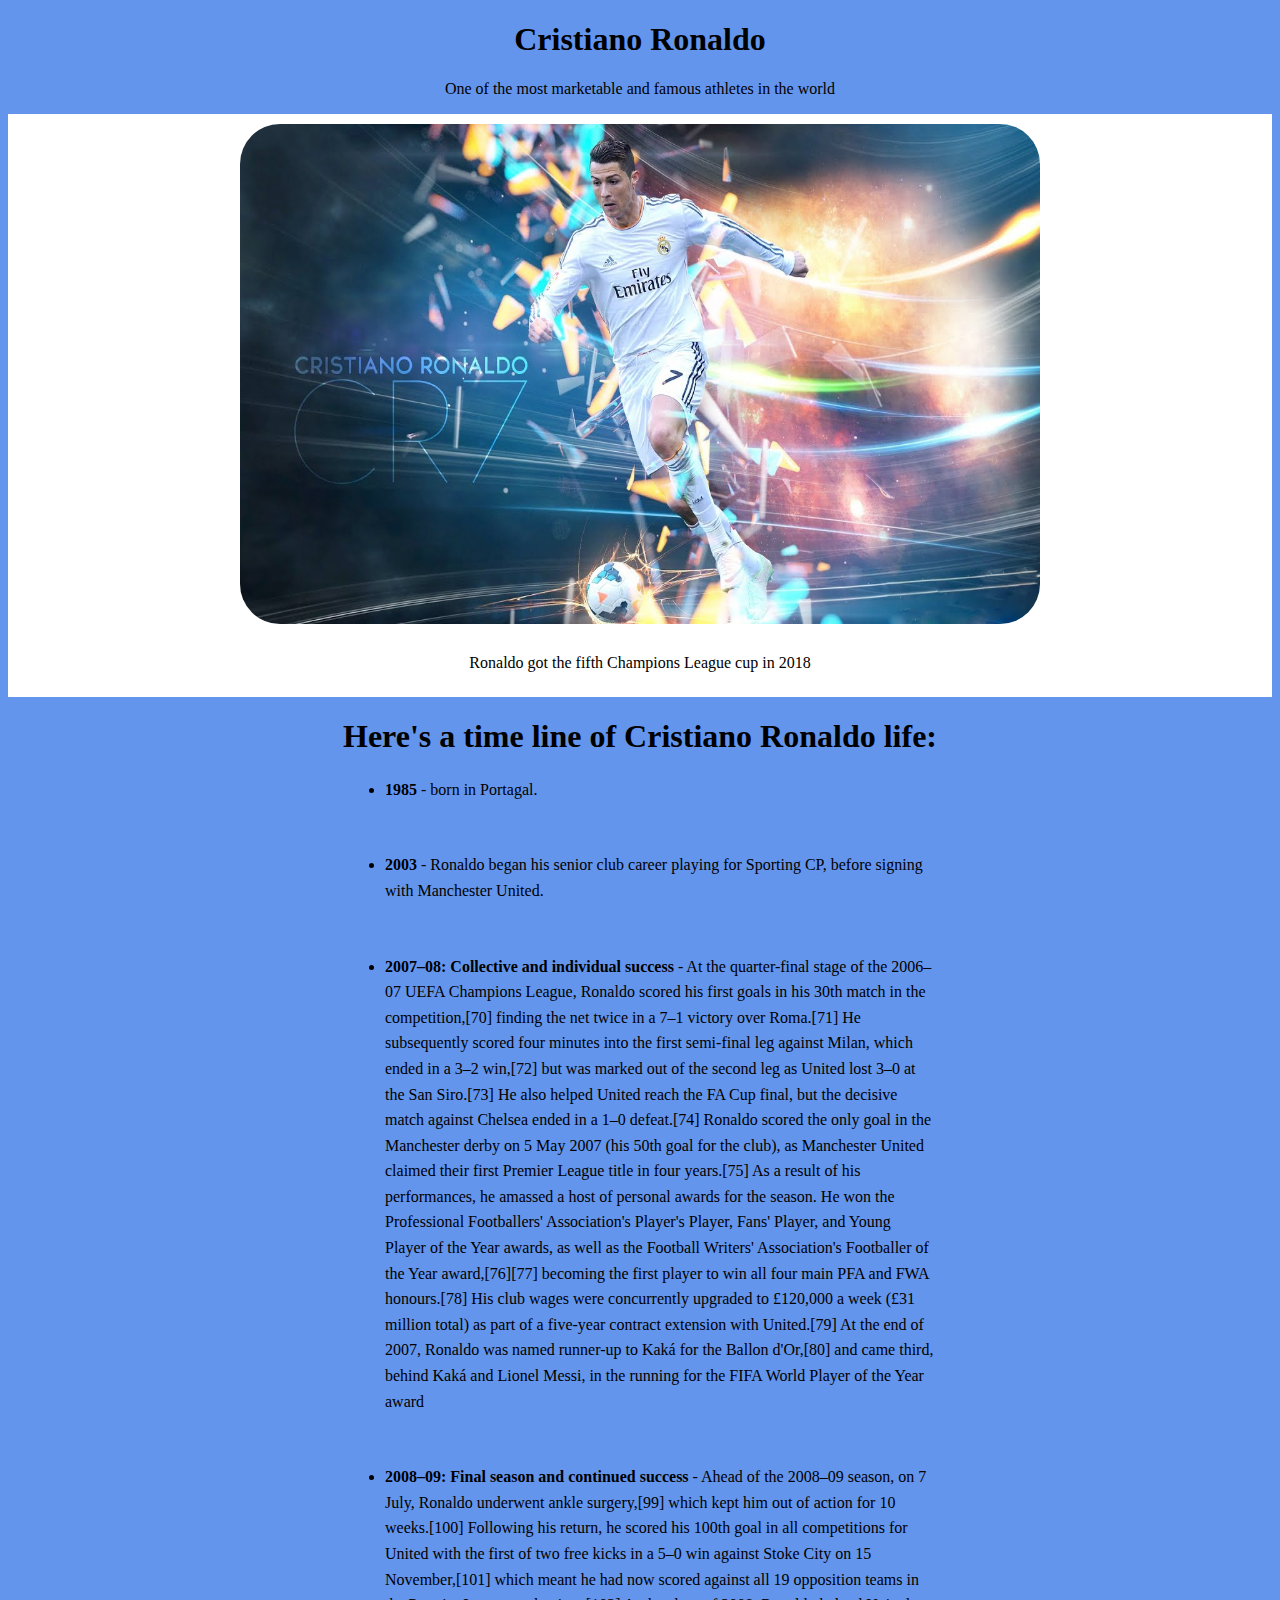
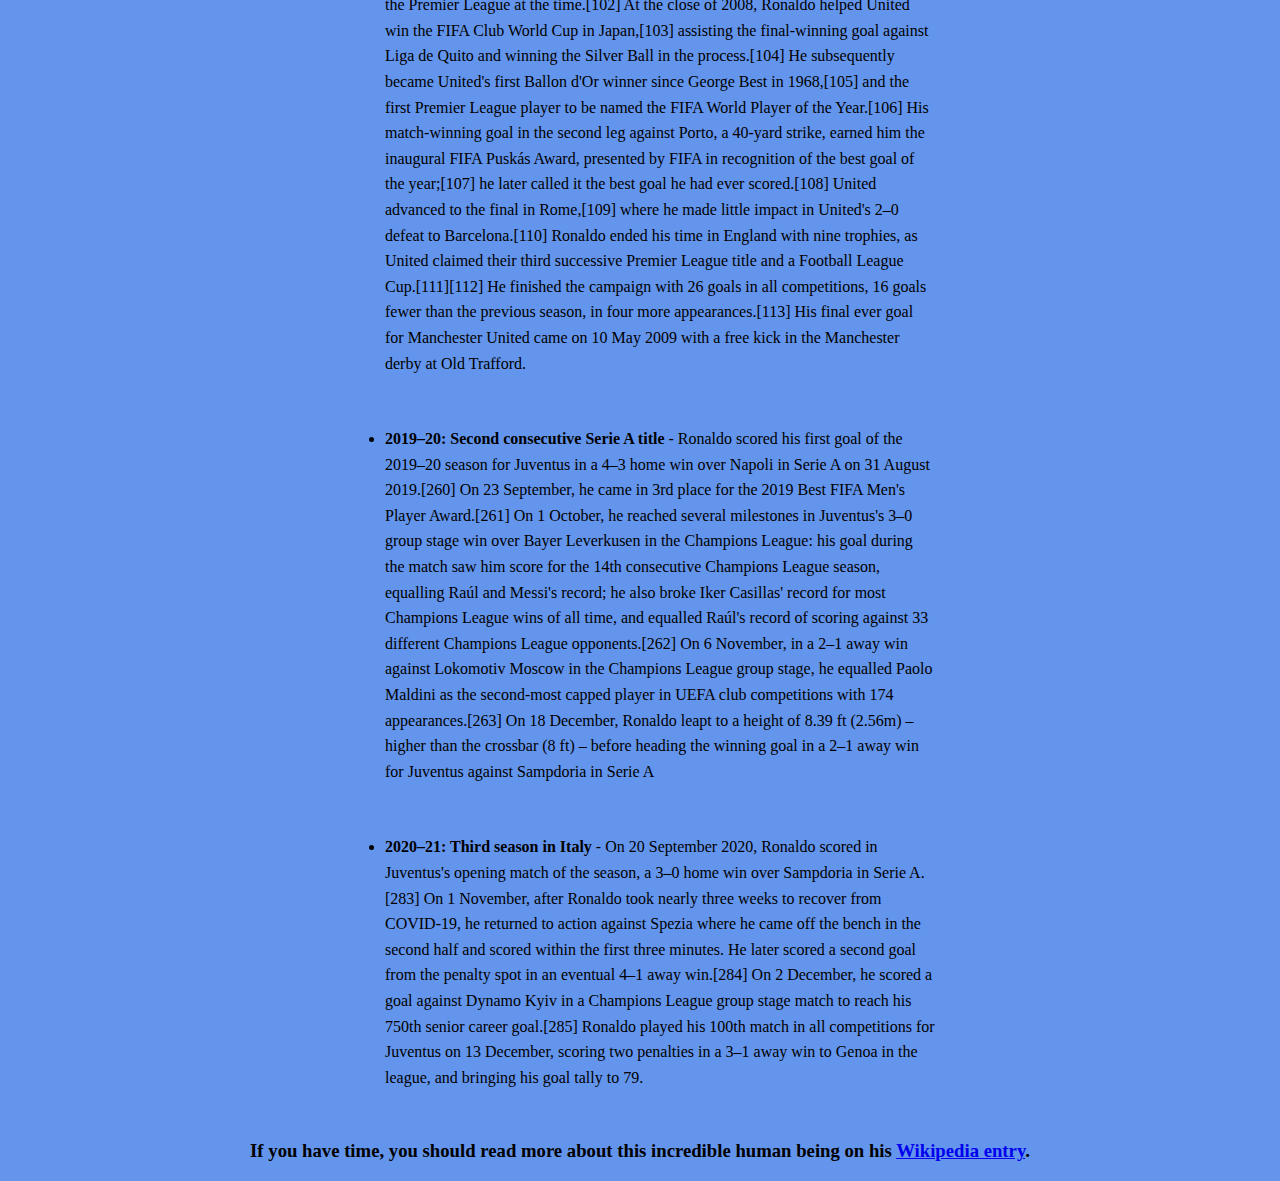
<file: index.html>
<!DOCTYPE html>
<html lang="en">


<head>
    <link rel="stylesheet" href="Style.css">
    <meta charset="UTF-8">
    <meta name="viewport" content="width=device-width, initial-scale=1.0">
    <title>tribute page</title>
</head>
<body>
    <script src="https://cdn.freecodecamp.org/testable-projects-fcc/v1/bundle.js"></script>
    <main id="main">
      
      <h1 id="title">Cristiano Ronaldo</h1>
      <p>   One of the most marketable and famous athletes in the world</p>
    
      <div id="img-div">
          <img id="image" src="image.jpg" alt ="ronaldo with the Cup" >
        
          <p id="img-caption">Ronaldo got the fifth Champions League cup in 2018</p>
     
        </div> 
            <section id="tribute-info">
          
                <h1>
                    Here's a time line of Cristiano Ronaldo life:
                </h1>
           
                    <ul>
                    <li><strong>
                             1985 
                        
                    </strong> - born in Portagal.
                </li>
                    </ul>
                    <ul>
                        <li><strong>
                                 2003 
                            
                        </strong> - Ronaldo began his senior club career playing for Sporting CP, before signing with Manchester United.
                    </li>
                        </ul>
                        <ul>
                            <li><strong>
                                2007–08: Collective and individual success 
                                
                            </strong> - At the quarter-final stage of the 2006–07 UEFA Champions League, Ronaldo scored his first goals in his 30th match in the competition,[70] finding the net twice in a 7–1 victory over Roma.[71] He subsequently scored four minutes into the first semi-final leg against Milan, which ended in a 3–2 win,[72] but was marked out of the second leg as United lost 3–0 at the San Siro.[73] He also helped United reach the FA Cup final, but the decisive match against Chelsea ended in a 1–0 defeat.[74] Ronaldo scored the only goal in the Manchester derby on 5 May 2007 (his 50th goal for the club), as Manchester United claimed their first Premier League title in four years.[75] As a result of his performances, he amassed a host of personal awards for the season. He won the Professional Footballers' Association's Player's Player, Fans' Player, and Young Player of the Year awards, as well as the Football Writers' Association's Footballer of the Year award,[76][77] becoming the first player to win all four main PFA and FWA honours.[78] His club wages were concurrently upgraded to £120,000 a week (£31 million total) as part of a five-year contract extension with United.[79] At the end of 2007, Ronaldo was named runner-up to Kaká for the Ballon d'Or,[80] and came third, behind Kaká and Lionel Messi, in the running for the FIFA World Player of the Year award
                        </li>
                            </ul>
                            <ul>
                                <li><strong>
                                    2008–09: Final season and continued success 
                                    
                                </strong> - Ahead of the 2008–09 season, on 7 July, Ronaldo underwent ankle surgery,[99] which kept him out of action for 10 weeks.[100] Following his return, he scored his 100th goal in all competitions for United with the first of two free kicks in a 5–0 win against Stoke City on 15 November,[101] which meant he had now scored against all 19 opposition teams in the Premier League at the time.[102] At the close of 2008, Ronaldo helped United win the FIFA Club World Cup in Japan,[103] assisting the final-winning goal against Liga de Quito and winning the Silver Ball in the process.[104] He subsequently became United's first Ballon d'Or winner since George Best in 1968,[105] and the first Premier League player to be named the FIFA World Player of the Year.[106]

                                His match-winning goal in the second leg against Porto, a 40-yard strike, earned him the inaugural FIFA Puskás Award, presented by FIFA in recognition of the best goal of the year;[107] he later called it the best goal he had ever scored.[108] United advanced to the final in Rome,[109] where he made little impact in United's 2–0 defeat to Barcelona.[110] Ronaldo ended his time in England with nine trophies, as United claimed their third successive Premier League title and a Football League Cup.[111][112] He finished the campaign with 26 goals in all competitions, 16 goals fewer than the previous season, in four more appearances.[113] His final ever goal for Manchester United came on 10 May 2009 with a free kick in the Manchester derby at Old Trafford.
                            </li>
                                </ul>
                                <ul>
                                    <li><strong>
                                        2019–20: Second consecutive Serie A title
                                        
                                    </strong> - Ronaldo scored his first goal of the 2019–20 season for Juventus in a 4–3 home win over Napoli in Serie A on 31 August 2019.[260] On 23 September, he came in 3rd place for the 2019 Best FIFA Men's Player Award.[261] On 1 October, he reached several milestones in Juventus's 3–0 group stage win over Bayer Leverkusen in the Champions League: his goal during the match saw him score for the 14th consecutive Champions League season, equalling Raúl and Messi's record; he also broke Iker Casillas' record for most Champions League wins of all time, and equalled Raúl's record of scoring against 33 different Champions League opponents.[262] On 6 November, in a 2–1 away win against Lokomotiv Moscow in the Champions League group stage, he equalled Paolo Maldini as the second-most capped player in UEFA club competitions with 174 appearances.[263] On 18 December, Ronaldo leapt to a height of 8.39 ft (2.56m) – higher than the crossbar (8 ft) – before heading the winning goal in a 2–1 away win for Juventus against Sampdoria in Serie A
                                </li>
                                    </ul>
                                    <ul>
                                        <li><strong>
                                            2020–21: Third season in Italy 
                                            
                                        </strong> - On 20 September 2020, Ronaldo scored in Juventus's opening match of the season, a 3–0 home win over Sampdoria in Serie A.[283] On 1 November, after Ronaldo took nearly three weeks to recover from COVID-19, he returned to action against Spezia where he came off the bench in the second half and scored within the first three minutes. He later scored a second goal from the penalty spot in an eventual 4–1 away win.[284] On 2 December, he scored a goal against Dynamo Kyiv in a Champions League group stage match to reach his 750th senior career goal.[285] Ronaldo played his 100th match in all competitions for Juventus on 13 December, scoring two penalties in a 3–1 away win to Genoa in the league, and bringing his goal tally to 79.
                                    </li>
                                        </ul>
                                        <h3>
                                            If you have time, you should read more about this incredible human being
                                            on his
                                            <a
                                              id="tribute-link"
                                              href="https://en.wikipedia.org/wiki/Cristiano_Ronaldo"
                                              target="_blank"
                                              >Wikipedia entry</a
                                            >.
                                          </h3>
           
        
    </section>
    </main>
    
</body>
</html>
</file>
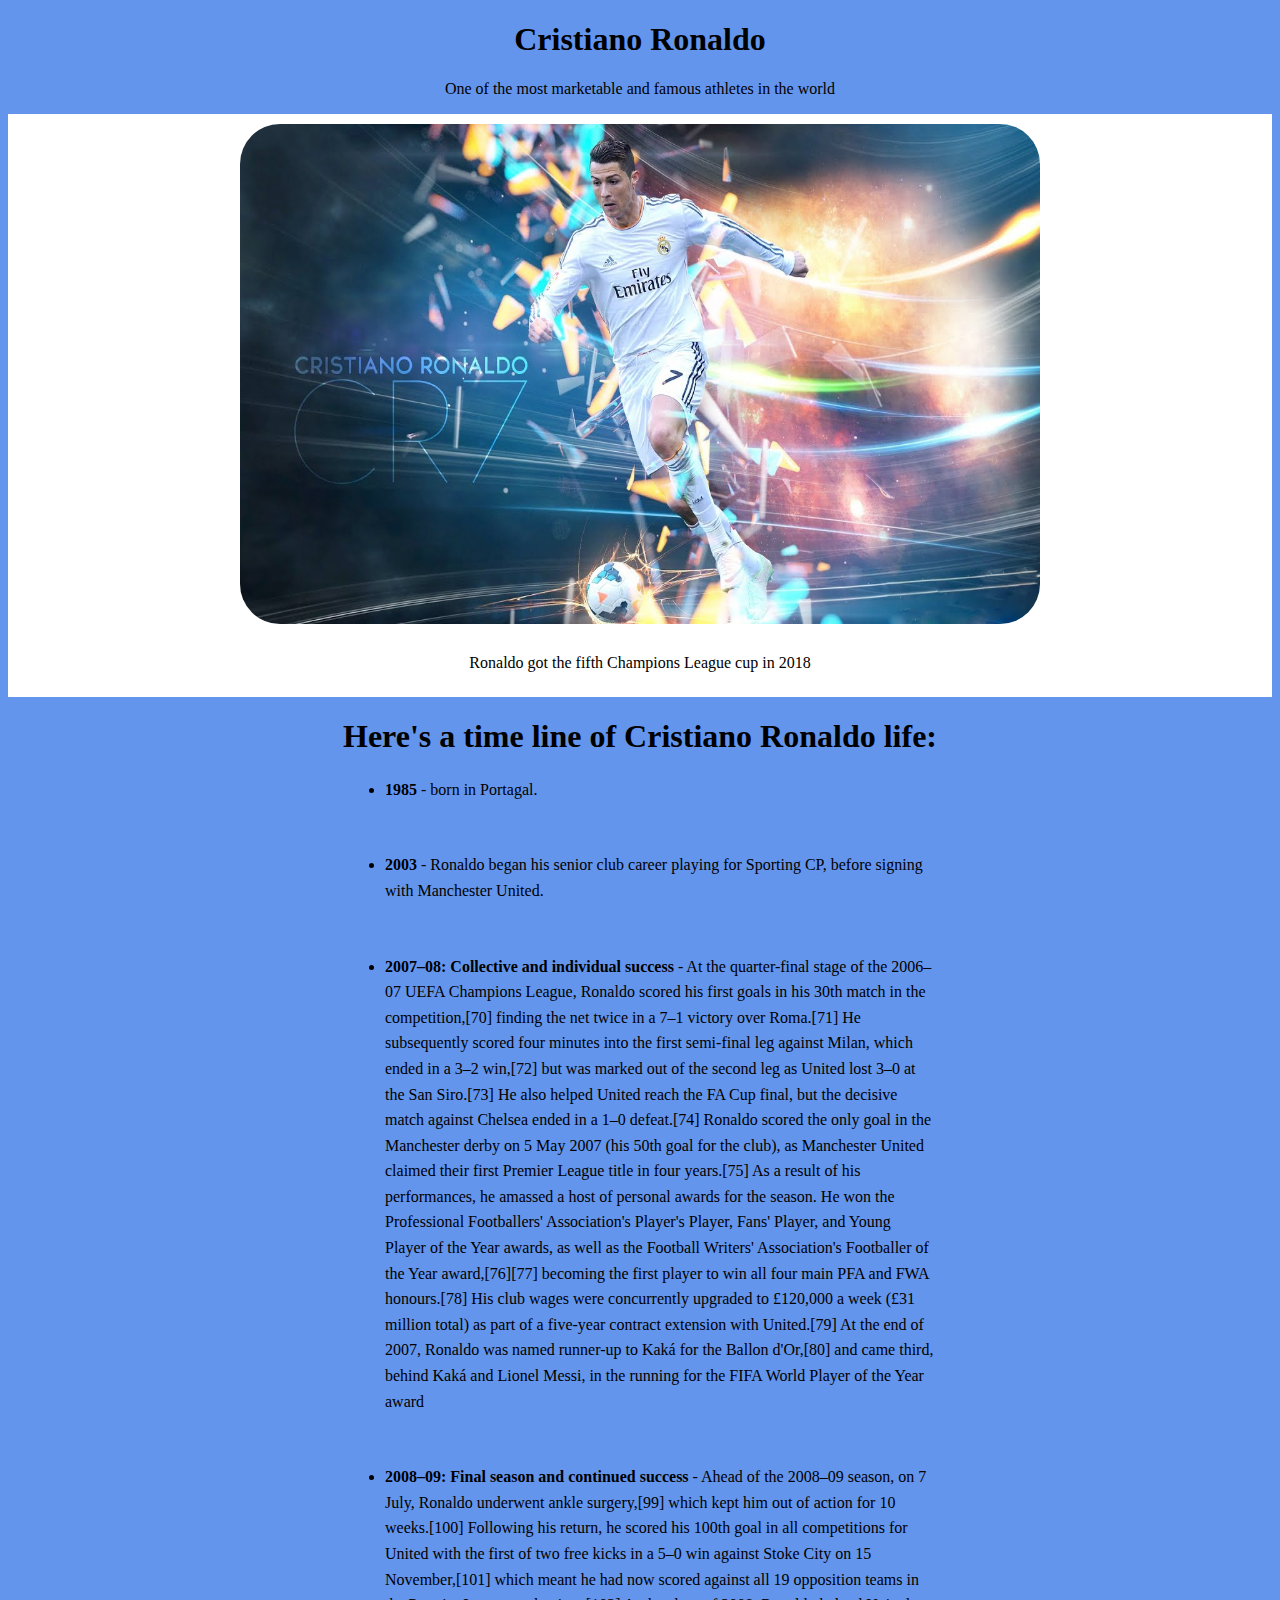
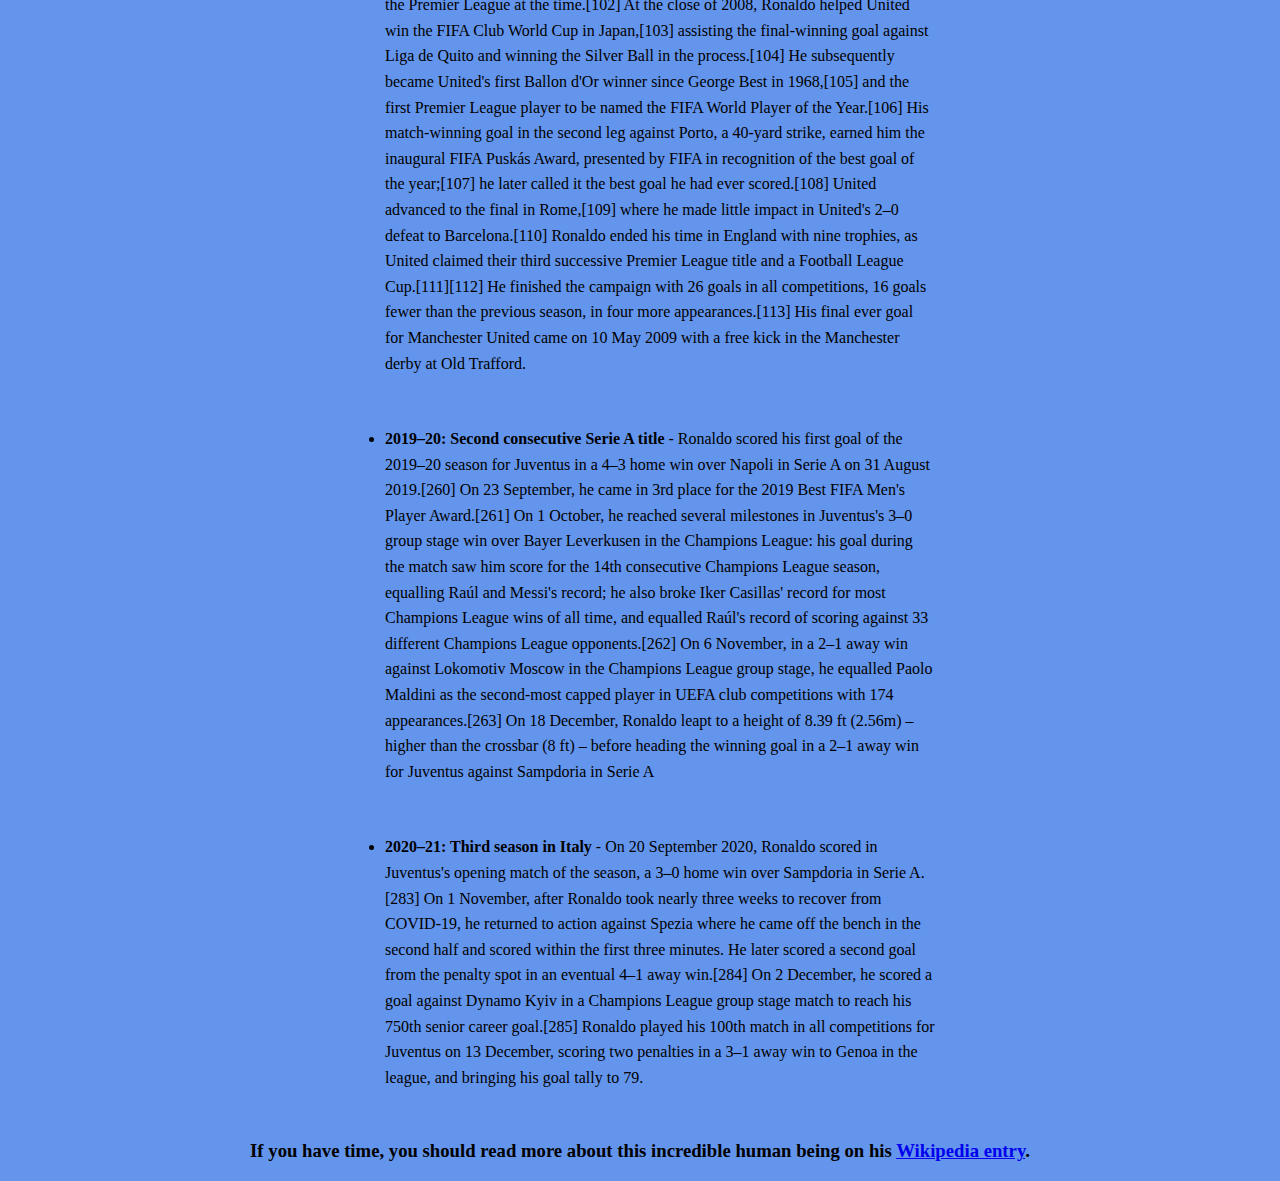
<file: Tribute_page.html>
<!DOCTYPE html>
<html lang="en">
<head>
    <link rel="stylesheet" href="Style.css">
    <meta charset="UTF-8">
    <meta name="viewport" content="width=device-width, initial-scale=1.0">
    <title>tribute page</title>
</head>
<body>
    <script src="https://cdn.freecodecamp.org/testable-projects-fcc/v1/bundle.js"></script>
    <main id="main">
      
      <h1 id="title">Cristiano Ronaldo</h1>
      <p>   One of the most marketable and famous athletes in the world</p>
    
      <div id="img-div">
          <img id="image" src="image.jpg" alt ="ronaldo with the Cup" >
        
          <p id="img-caption">Ronaldo got the fifth Champions League cup in 2018</p>
     
        </div> 
            <section id="tribute-info">
          
                <h1>
                    Here's a time line of Cristiano Ronaldo life:
                </h1>
           
                    <ul>
                    <li><strong>
                             1985 
                        
                    </strong> - born in Portagal.
                </li>
                    </ul>
                    <ul>
                        <li><strong>
                                 2003 
                            
                        </strong> - Ronaldo began his senior club career playing for Sporting CP, before signing with Manchester United.
                    </li>
                        </ul>
                        <ul>
                            <li><strong>
                                2007–08: Collective and individual success 
                                
                            </strong> - At the quarter-final stage of the 2006–07 UEFA Champions League, Ronaldo scored his first goals in his 30th match in the competition,[70] finding the net twice in a 7–1 victory over Roma.[71] He subsequently scored four minutes into the first semi-final leg against Milan, which ended in a 3–2 win,[72] but was marked out of the second leg as United lost 3–0 at the San Siro.[73] He also helped United reach the FA Cup final, but the decisive match against Chelsea ended in a 1–0 defeat.[74] Ronaldo scored the only goal in the Manchester derby on 5 May 2007 (his 50th goal for the club), as Manchester United claimed their first Premier League title in four years.[75] As a result of his performances, he amassed a host of personal awards for the season. He won the Professional Footballers' Association's Player's Player, Fans' Player, and Young Player of the Year awards, as well as the Football Writers' Association's Footballer of the Year award,[76][77] becoming the first player to win all four main PFA and FWA honours.[78] His club wages were concurrently upgraded to £120,000 a week (£31 million total) as part of a five-year contract extension with United.[79] At the end of 2007, Ronaldo was named runner-up to Kaká for the Ballon d'Or,[80] and came third, behind Kaká and Lionel Messi, in the running for the FIFA World Player of the Year award
                        </li>
                            </ul>
                            <ul>
                                <li><strong>
                                    2008–09: Final season and continued success 
                                    
                                </strong> - Ahead of the 2008–09 season, on 7 July, Ronaldo underwent ankle surgery,[99] which kept him out of action for 10 weeks.[100] Following his return, he scored his 100th goal in all competitions for United with the first of two free kicks in a 5–0 win against Stoke City on 15 November,[101] which meant he had now scored against all 19 opposition teams in the Premier League at the time.[102] At the close of 2008, Ronaldo helped United win the FIFA Club World Cup in Japan,[103] assisting the final-winning goal against Liga de Quito and winning the Silver Ball in the process.[104] He subsequently became United's first Ballon d'Or winner since George Best in 1968,[105] and the first Premier League player to be named the FIFA World Player of the Year.[106]

                                His match-winning goal in the second leg against Porto, a 40-yard strike, earned him the inaugural FIFA Puskás Award, presented by FIFA in recognition of the best goal of the year;[107] he later called it the best goal he had ever scored.[108] United advanced to the final in Rome,[109] where he made little impact in United's 2–0 defeat to Barcelona.[110] Ronaldo ended his time in England with nine trophies, as United claimed their third successive Premier League title and a Football League Cup.[111][112] He finished the campaign with 26 goals in all competitions, 16 goals fewer than the previous season, in four more appearances.[113] His final ever goal for Manchester United came on 10 May 2009 with a free kick in the Manchester derby at Old Trafford.
                            </li>
                                </ul>
                                <ul>
                                    <li><strong>
                                        2019–20: Second consecutive Serie A title
                                        
                                    </strong> - Ronaldo scored his first goal of the 2019–20 season for Juventus in a 4–3 home win over Napoli in Serie A on 31 August 2019.[260] On 23 September, he came in 3rd place for the 2019 Best FIFA Men's Player Award.[261] On 1 October, he reached several milestones in Juventus's 3–0 group stage win over Bayer Leverkusen in the Champions League: his goal during the match saw him score for the 14th consecutive Champions League season, equalling Raúl and Messi's record; he also broke Iker Casillas' record for most Champions League wins of all time, and equalled Raúl's record of scoring against 33 different Champions League opponents.[262] On 6 November, in a 2–1 away win against Lokomotiv Moscow in the Champions League group stage, he equalled Paolo Maldini as the second-most capped player in UEFA club competitions with 174 appearances.[263] On 18 December, Ronaldo leapt to a height of 8.39 ft (2.56m) – higher than the crossbar (8 ft) – before heading the winning goal in a 2–1 away win for Juventus against Sampdoria in Serie A
                                </li>
                                    </ul>
                                    <ul>
                                        <li><strong>
                                            2020–21: Third season in Italy 
                                            
                                        </strong> - On 20 September 2020, Ronaldo scored in Juventus's opening match of the season, a 3–0 home win over Sampdoria in Serie A.[283] On 1 November, after Ronaldo took nearly three weeks to recover from COVID-19, he returned to action against Spezia where he came off the bench in the second half and scored within the first three minutes. He later scored a second goal from the penalty spot in an eventual 4–1 away win.[284] On 2 December, he scored a goal against Dynamo Kyiv in a Champions League group stage match to reach his 750th senior career goal.[285] Ronaldo played his 100th match in all competitions for Juventus on 13 December, scoring two penalties in a 3–1 away win to Genoa in the league, and bringing his goal tally to 79.
                                    </li>
                                        </ul>
                                        <h3>
                                            If you have time, you should read more about this incredible human being
                                            on his
                                            <a
                                              id="tribute-link"
                                              href="https://en.wikipedia.org/wiki/Cristiano_Ronaldo"
                                              target="_blank"
                                              >Wikipedia entry</a
                                            >.
                                          </h3>
           
        
    </section>
    </main>
    
</body>
</html>
</file>
<file: Style.css>
body
{
    text-align: center;
    background-color:cornflowerblue;
}
h1{
  font-family: 'lucida handwriting', papyrus;
}
p{
  font-family: cursive;
}
#tribute-info
{
  font-family: cursive;
}
ul{
    max-width: 550px;
    margin: 0 auto 50px auto;
    text-align: left;
    line-height: 1.6;
  }
#img-caption{
    margin: 30px 0 15px 0;
  }
#img-div{
    background: white;
    padding: 10px;
    margin: 0;
  }
img{
    max-width: 100%;
    display: block;
    height: 500px;
    width: 800px;
    border-radius: 40px;
    margin: 0 auto;
    
  }
li{
    margin: 16px 0;
  }
h3{
    text-align: center;
  }
</file>
